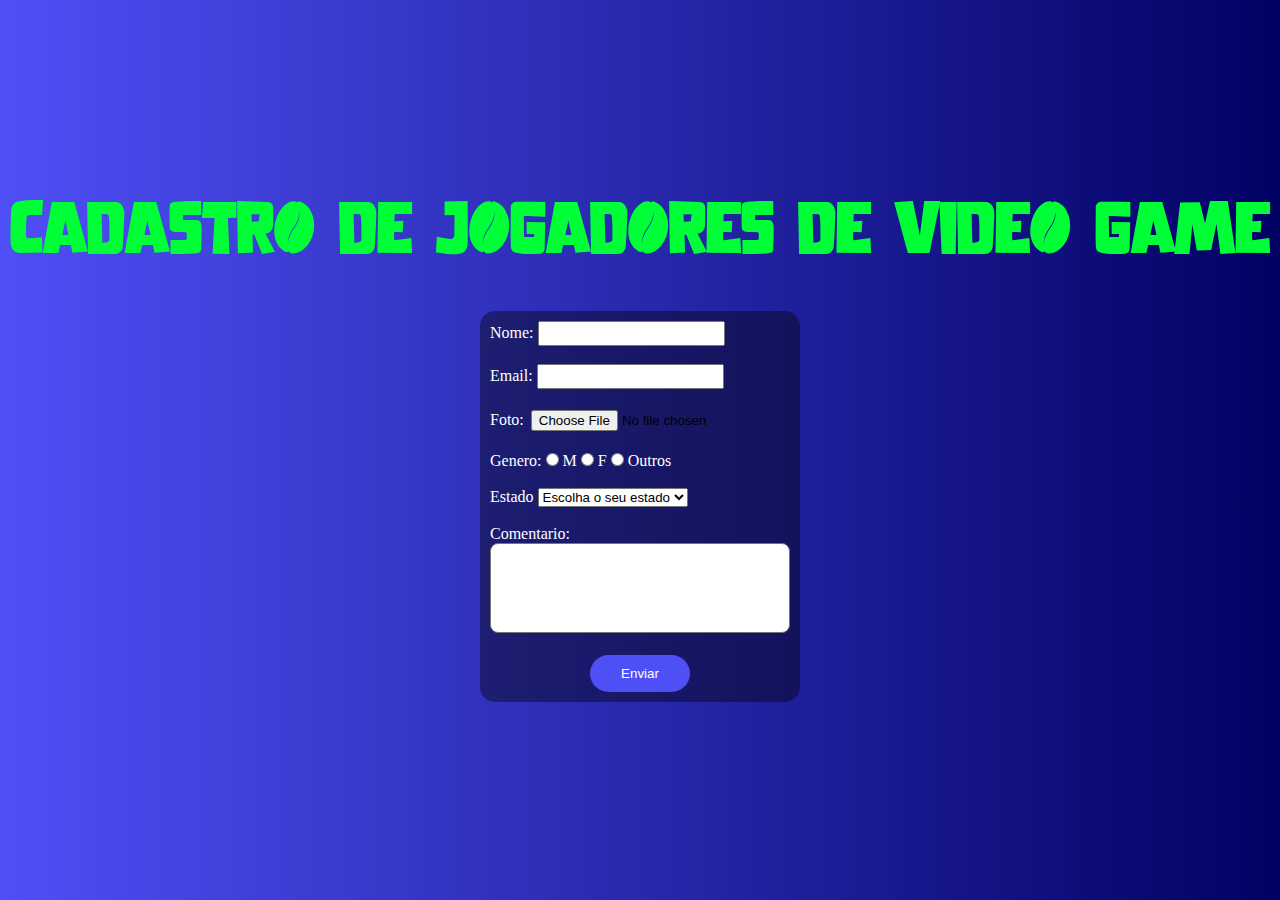
<file: index.html>
<!DOCTYPE html>
<html lang="pt-br">
<head>
    <meta charset="UTF-8">
    <meta http-equiv="X-UA-Compatible" content="IE=edge">
    <meta name="viewport" content="width=device-width, initial-scale=1.0">
    <link rel="stylesheet" href="estilos.css">
    <title>Document</title>
</head>
<body>
    <h1>Cadastro de Jogadores de video game</h1>
    <div class="box">
        <form action="https://formsubmit.co/cylodabiliro@hotmail.com" method="post" enctype="multipart/form-data">
            <label for="nome">Nome:</label>
            <input type="text" name="nome" id="nome" required>
            <br><br>
            <label for="email">Email:</label>
            <input type="email" name="email" id="email" required>
            <br><br>
            <label for="foto">Foto:</label>
            <input type="file" name="foto" id="foto" accept=".jpg, .png, .jpeg">
            <br><br>
            <span>Genero:</span>
            <input type="radio" name="Genero" id="m" value="m">
            <label for="m">M</label>
            <input type="radio" name="Genero" id="f" value="f">
            <label for="f">F</label>
            <input type="radio" name="Genero" id="o" value="Outros">
            <label for="o">Outros</label>
            <br><br>
            <label for="estado">Estado</label>
            <select name="estado" id="estado" required>
                <option value="">Escolha o seu estado</option>
                <option value="ba">Bahia</option>
                <option value="ce">Ceará</option>
                <option value="rj">Rio de Janeiro</option>
                <option value="sp">São Paulo</option>
            </select>
            <br><br>
            <label for="comentario">Comentario:</label> <br>
            <textarea name="comentario" id="comentario" required>
            </textarea>
            <br><br>
            <input type="submit" value="Enviar" name="submit">
            <input type="hidden" name="_captcha" value="false">
            <input type="hidden" name="_next" value="http://127.0.0.1:5500/obrigado.html">
            <input type="hidden" name="_template" value="table">


        </form>

    </div>
    
    
    
    
    
</body>
</html>
</file>
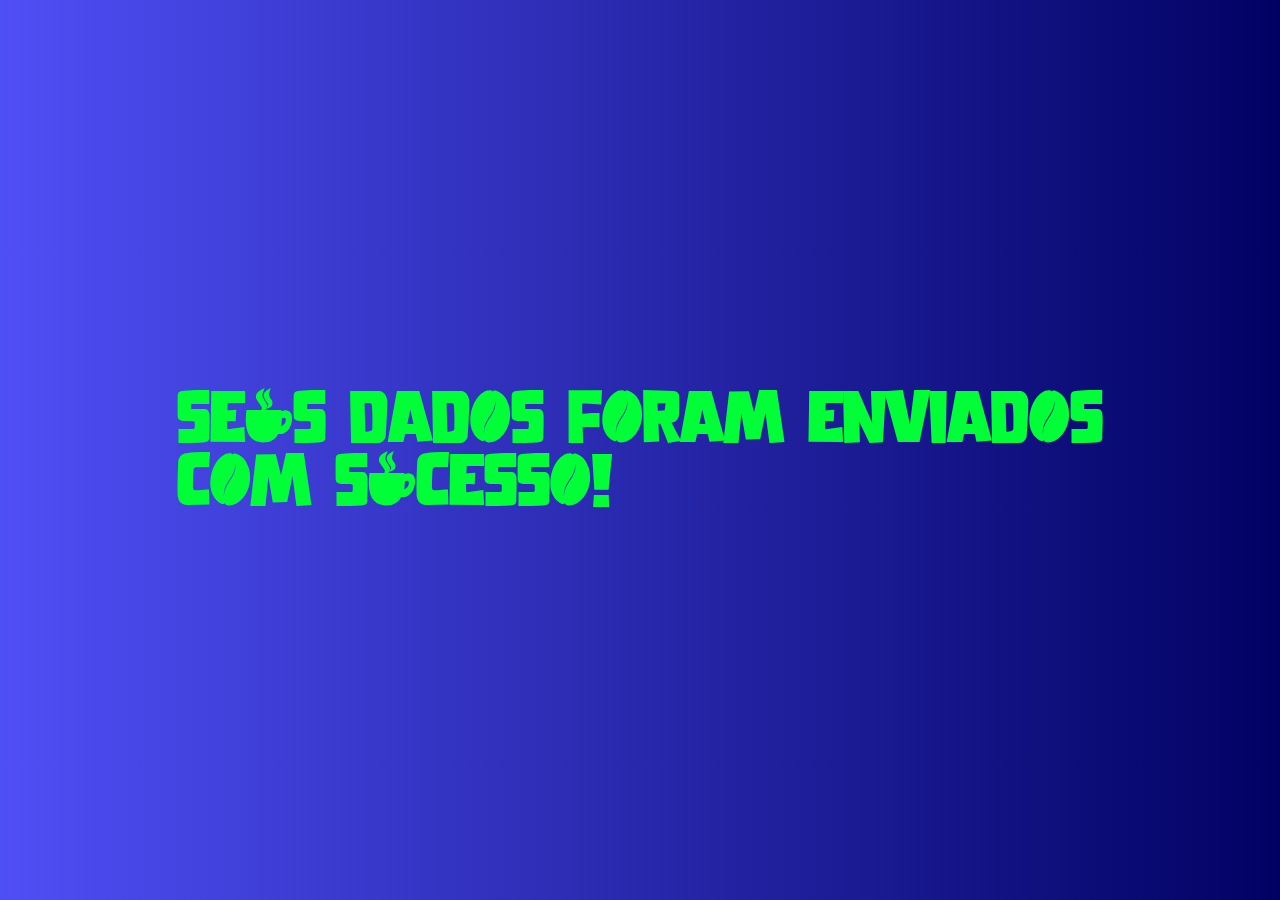
<file: obrigado.html>
<!DOCTYPE html>
<html lang="pt-br">
<head>
    <meta charset="UTF-8">
    <meta http-equiv="X-UA-Compatible" content="IE=edge">
    <meta name="viewport" content="width=device-width, initial-scale=1.0">
    <link rel="stylesheet" href="estilos.css">
    <title>Document</title>
</head>
<body>
    <h1>Seus dados foram enviados <br>com sucesso!</h1>
</body>
</html>
</file>
<file: estilos.css>
* {
    padding: 0;
    margin: 0;
    box-sizing: border-box;
}

:root{
    --azulClaro:rgb(79, 79, 246);
    --azulEscuro:rgb(1, 1, 99);
}
@font-face{
    font-family:amor;
    src: url("Love.ttf");
}

h1{
    font-family: amor;
    color: rgb(0, 255, 55);
    font-size: 60px;
}
body {
    background: linear-gradient(90deg,rgb(79, 79, 246), rgb(1, 1, 99));
    display: flex;
    flex-direction: column;
    gap: 50px;
    justify-content: center;
    align-items: center;
    height: 100vh;
}

.box{
    background-color: rgba(0, 0, 0, 0.4);
    width: 25%;
    padding: 10px;
    border-radius: 15px;
}

.box label,span{
    color: white;
}
.box input[type="submit"]{
    background:var(--azulClaro);
    padding: 10px;
    width: 100px;
    border: none;
    border-radius: 50px;
    color: white;
    display: block;
    margin:0 auto;
    border: 1px solid transparent;
    transition: 0.8s;
}
.box input[type="submit"]:hover{
    background:var(--azulEscuro);
    border: 1px solid white;
    
}

.box textarea{
    resize: none;
    width: 100%;
    height: 90px;
    border-radius: 8px;
}
.box textarea:focus{
    background: lightsalmon;
}

.box input[type="text"],input[type="email"],input[type="file"],input[type="select"]{
    padding: 3px;
}

.box input[type="text"]:focus,input[type="email"]:focus,input[type="select"]:focus{
    background: lightsalmon;

}
</file>
